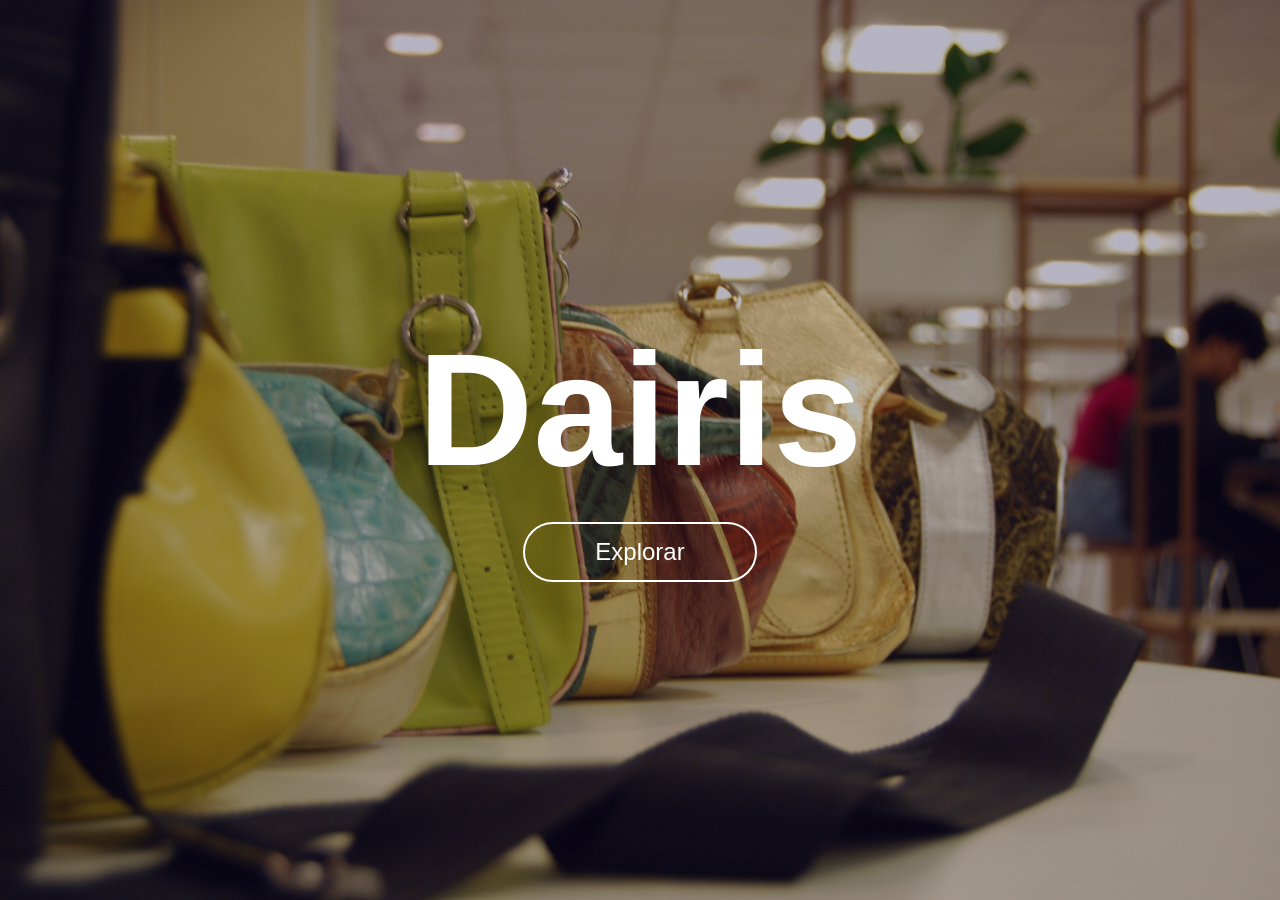
<file: home.html>
<!DOCTYPE html>
<html lang="en">
<head>
    <meta charset="UTF-8">
    <meta name="viewport" content="width=device-width, initial-scale=1.0">
    <title>Document</title>
    <link rel="stylesheet" href="styleh.css">
</head>
<body>

    <div class="hero">
        <div class="content">
            <h1>Dairis</h1>
            <a href="index.html">Explorar</a>
        </div>
    </div>

</body>
</html>
</file>
<file: styleh.css>
* {
    margin: 0;
    padding: 0;
    box-sizing: border-box;
    font-family: 'Poppins' , sans-serif;
}

.hero {
    width: 100%;
    height: 100vh;
    background-image: linear-gradient(rgba(12,3,51,0.3),rgba(12,3,51,0.3));
    position: relative;
    padding: 0 5%;
    display: flex;
    align-items: center;
    justify-content: center;
}

.content {
    text-align: center;
}

.content h1 {
    font-size: 160px;
    color: #fff;
    font-weight: 600;
    transition: 0.5s;
}

.content h1:hover {
    -webkit-text-stroke: 2px #fff;
    color: transparent;
}

.content a {
    text-decoration: none;
    display: inline-block;
    color: #fff;
    font-size: 24px;
    border: 2px solid #fff;
    padding: 14px 70px;
    border-radius: 50px;
    margin-top: 20px;
}

body {
    background-image: url('imagem3.JPG');
    background-repeat: no-repeat;
    background-position: center;
    background-attachment: fixed;
    background-size: cover;
    
}

@media (max-aspect-radio: 16/9) {.imagem{
    width: auto;
    height: 100%;
}
}
</file>
